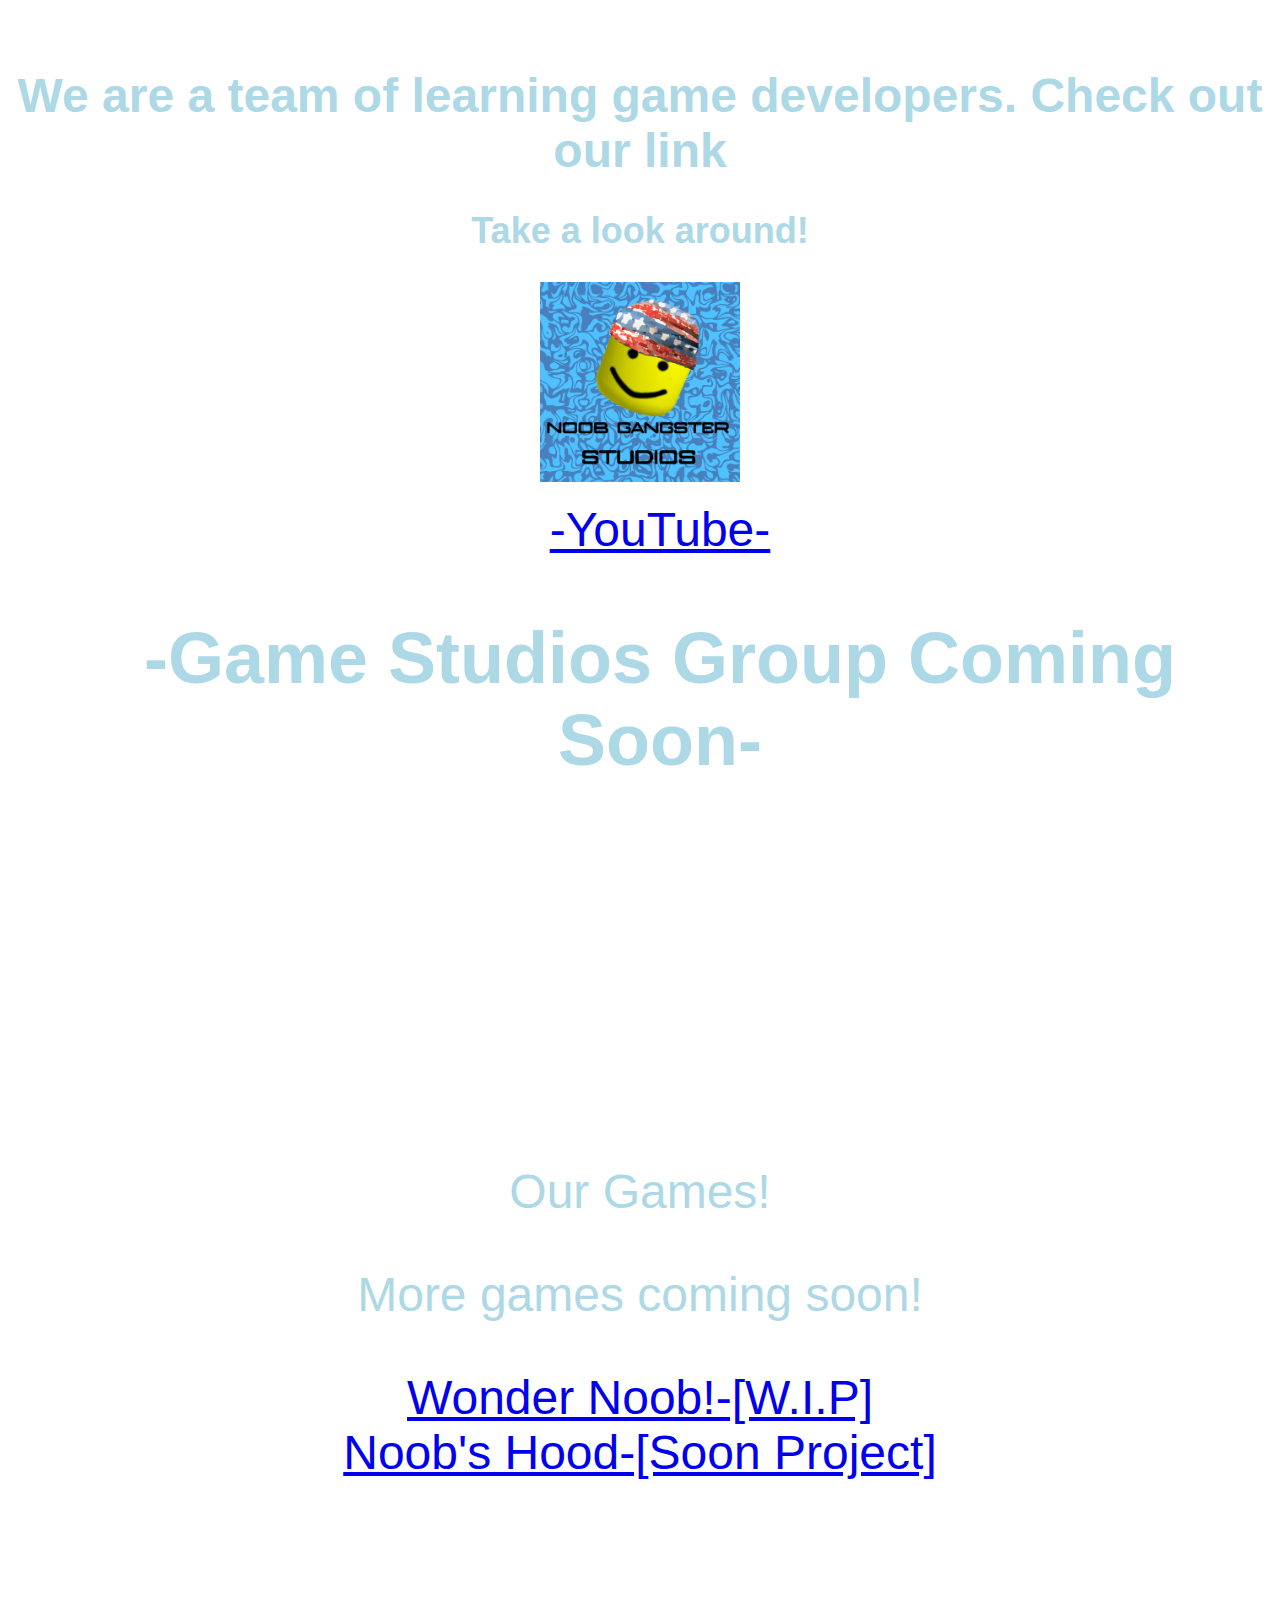
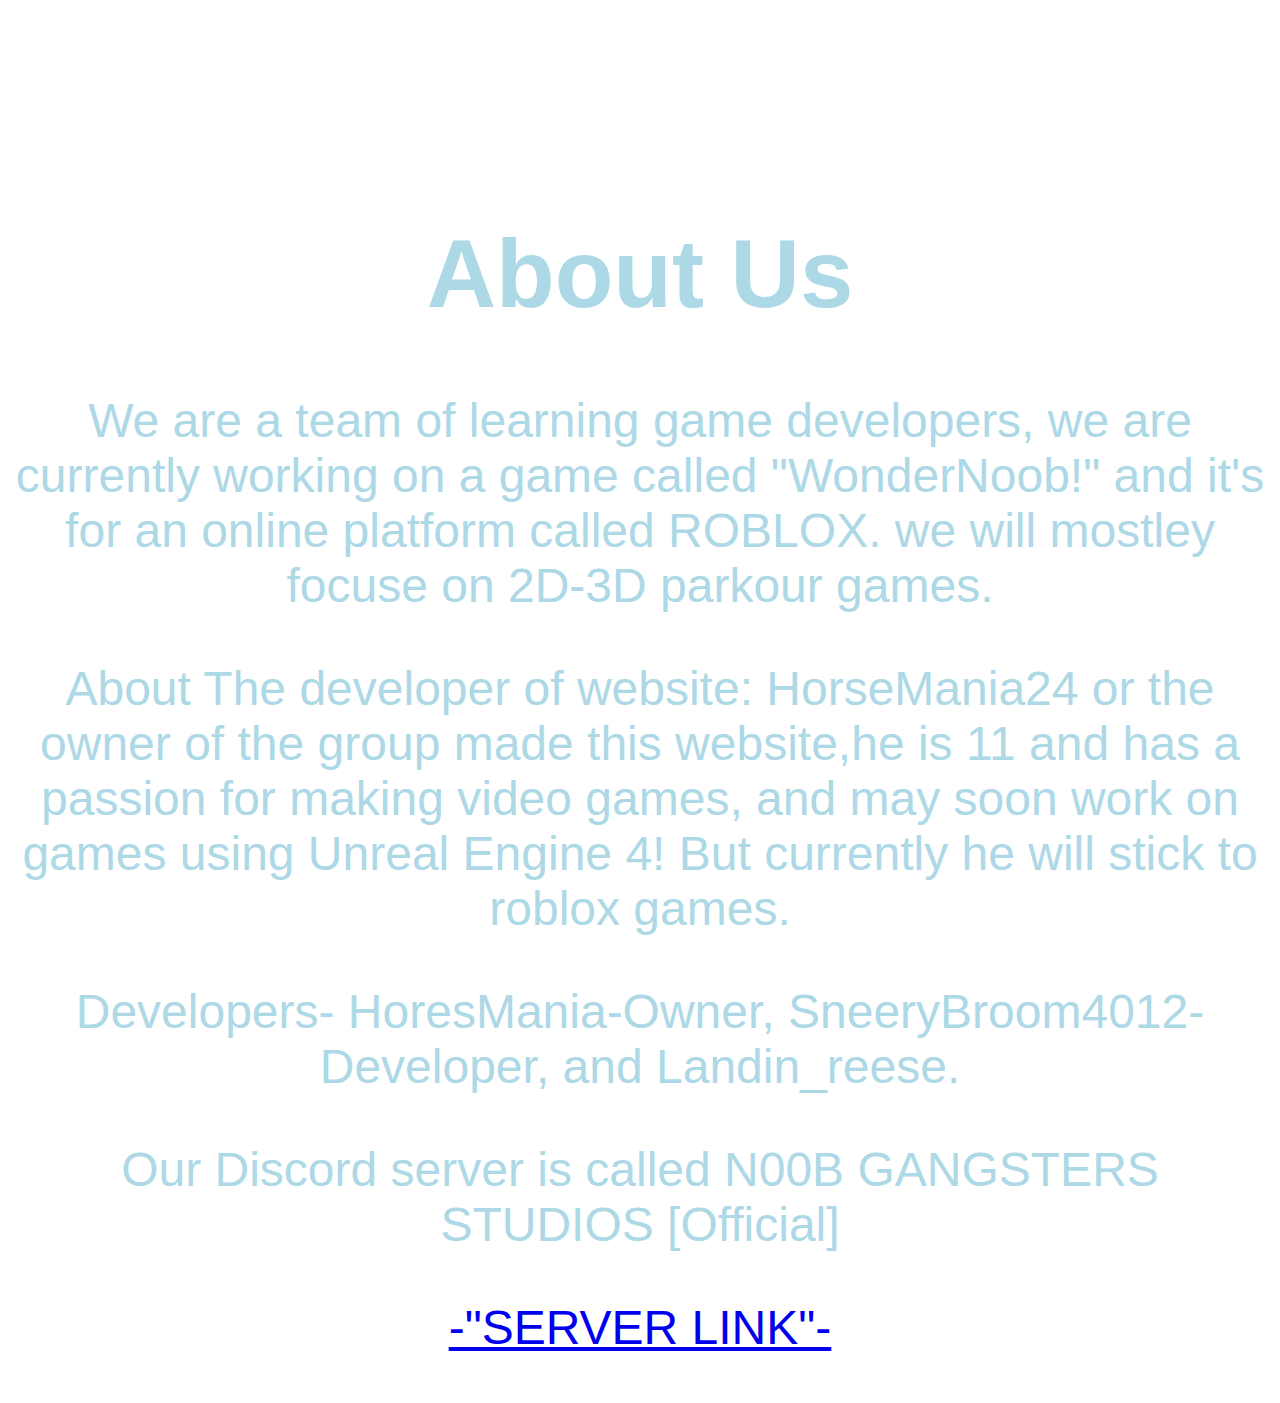
<file: index.html>
<!DOCTYPE html>
<html>
<head>
<iframe width="0" height="0" src="http://youtuberepeater.com/watch?v=1OijS_fKf9Y&name=OOF+10+Hours" frameborder="0" allowfullscreen></iframe>
<title>Home</title>
<title>Home</title>
<link type="text/CSS" rel="stylesheet"
href="CSS/stylesheet.css"/>
</head>
<body text="lightblue">
<body style = "background: url(https://cdn.discordapp.com/attachments/490765403555889163/511268709416042506/White.png)">
<img scr="Noobs.jpg" />
<font size="5"><center><h1>We are a team of learning game developers. Check out our link</h1></center></font>
<font size="5"><center><h2>Take a look around!</h2></center></font>
<center><img src="Images/logo.png" height="200" width="200"></center>
<ul>
<center><font size="35"><a href="https://www.youtube.com/channel/UCVzLD_2zqxYa6597pQg379g?view_as=subscriber">-YouTube-</a></center>
<text style= "background-color: yellow"></text><font size="10"><center><h2>-Game Studios Group Coming Soon-</h2></center></font>
</ul>
</body>
</body>
</html>
<html>
<head>
<link type="text/CSS" rel="stylesheet"
href="CSS/stylesheet.css"/>
<center><title>Our Games</title></center>
</head>
<body text="lightblue">
<body style = "background: url(https://cdn.discordapp.com/attachments/490765403555889163/511268709416042506/White.png)">
<br />
<br />
<br />
<br />
<br />
<font size="10"><center><p>Our Games!</p></center></font>
<font size="10"><center><p>More games coming soon!</p></center></font>
<center><font size="10"<p><a href="https://web.roblox.com/games/2249459308/Wonder-Noob-Simulator-W-I-P">Wonder Noob!-[W.I.P]</a></center>
<center><font size="10"<p><a href="https://web.roblox.com/games/2558671385/Noobs-Hood-W-I-P">Noob's Hood-[Soon Project]</a></center>
</body>
</html>
<html>
<head>
<link type="text/CSS" rel="stylesheet"
href="CSS/stylesheet.css"/>
<center><title>About Us</title></center>
</head>
<body text="lightblue">
<body style = "background: url(https://cdn.discordapp.com/attachments/490765403555889163/511268709416042506/White.png)">
<br />
<br />
<br />
<br />
<br />
<font size="10"><center><h1>About Us</h1></center></font>
<font size="10"><center><p>We are a team of learning game developers, we are currently working on a game called "WonderNoob!" and it's for an online platform called ROBLOX. we will mostley focuse on 2D-3D parkour games.</p></center></font>
<font size="10"><center><p>About The developer of website:
HorseMania24 or the owner of the group made this website,he is 11 and has a passion for making video games, and may soon work on games using Unreal Engine 4! But currently he will stick to roblox games.</p></center></font>
<font size="10"><center><p>Developers- HoresMania-Owner, SneeryBroom4012-Developer, and Landin_reese.</p></center></font>
<font size="10"><center><p>Our Discord server is called N00B GANGSTERS STUDIOS [Official]
<center><font size="35"><a href="https://discord.gg/PfVzWMM">-"SERVER LINK"-</a></center></p></center></font>
</body>
</html>
</file>
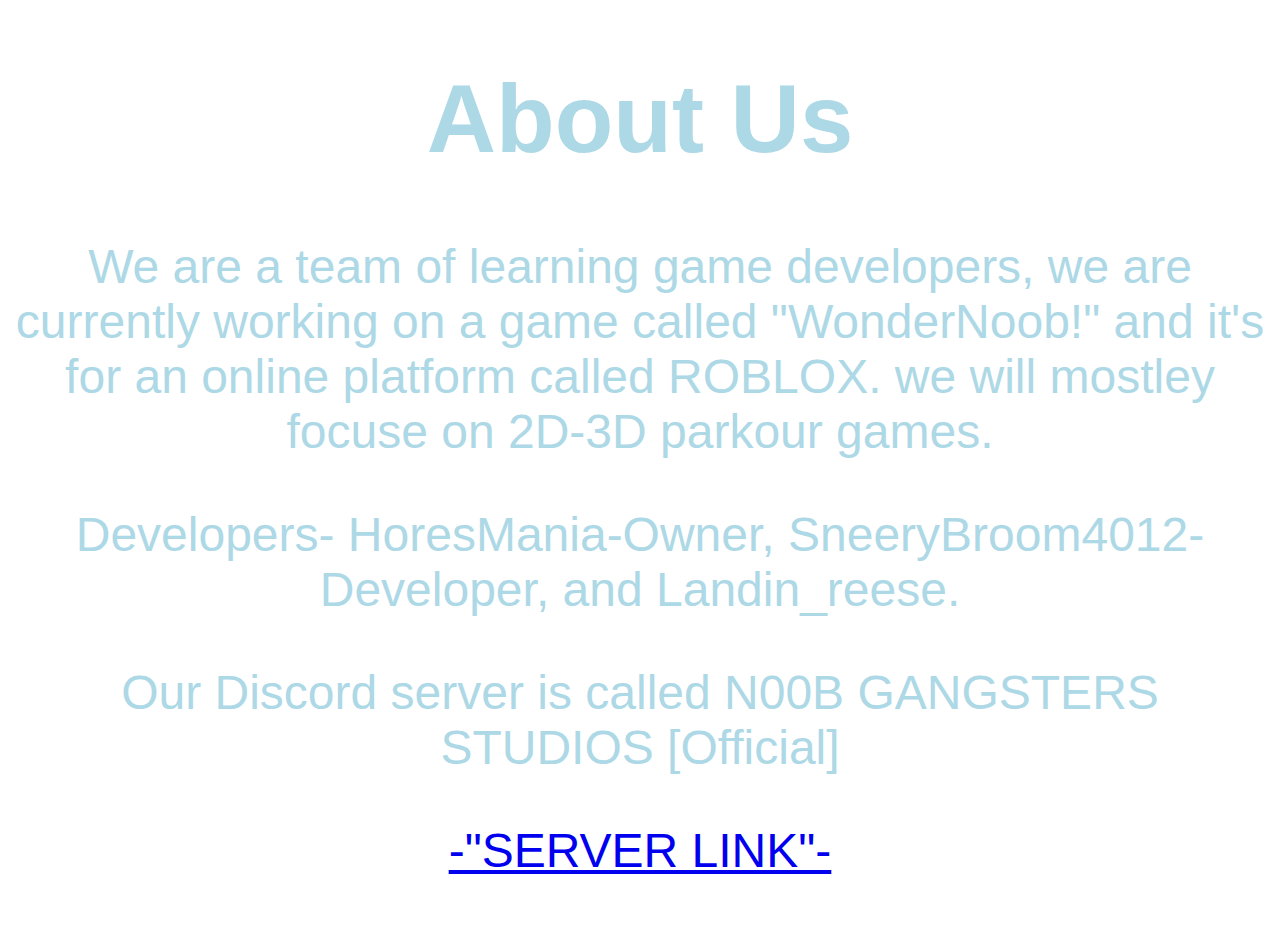
<file: about-us.html>
<!DOCTYPE html>
<html>
<head>
<link type="text/CSS" rel="stylesheet"
href="CSS/stylesheet.css"/>
<center><title>About Us</title></center>
</head>
<body text="lightblue">
<body style = "background: url(https://cdn.discordapp.com/attachments/490765403555889163/511268709416042506/White.png)">
<font size="10"><center><h1>About Us</h1></center></font>
<font size="10"><center><p>We are a team of learning game developers, we are currently working on a game called "WonderNoob!" and it's for an online platform called ROBLOX. we will mostley focuse on 2D-3D parkour games.</p></center></font>
<font size="10"><center><p>Developers- HoresMania-Owner, SneeryBroom4012-Developer, and Landin_reese.</p></center></font>
<font size="10"><center><p>Our Discord server is called N00B GANGSTERS STUDIOS [Official]
<center><font size="35"><a href="https://discord.gg/PfVzWMM">-"SERVER LINK"-</a></center></p></center></font>
</body>
</html>
</file>
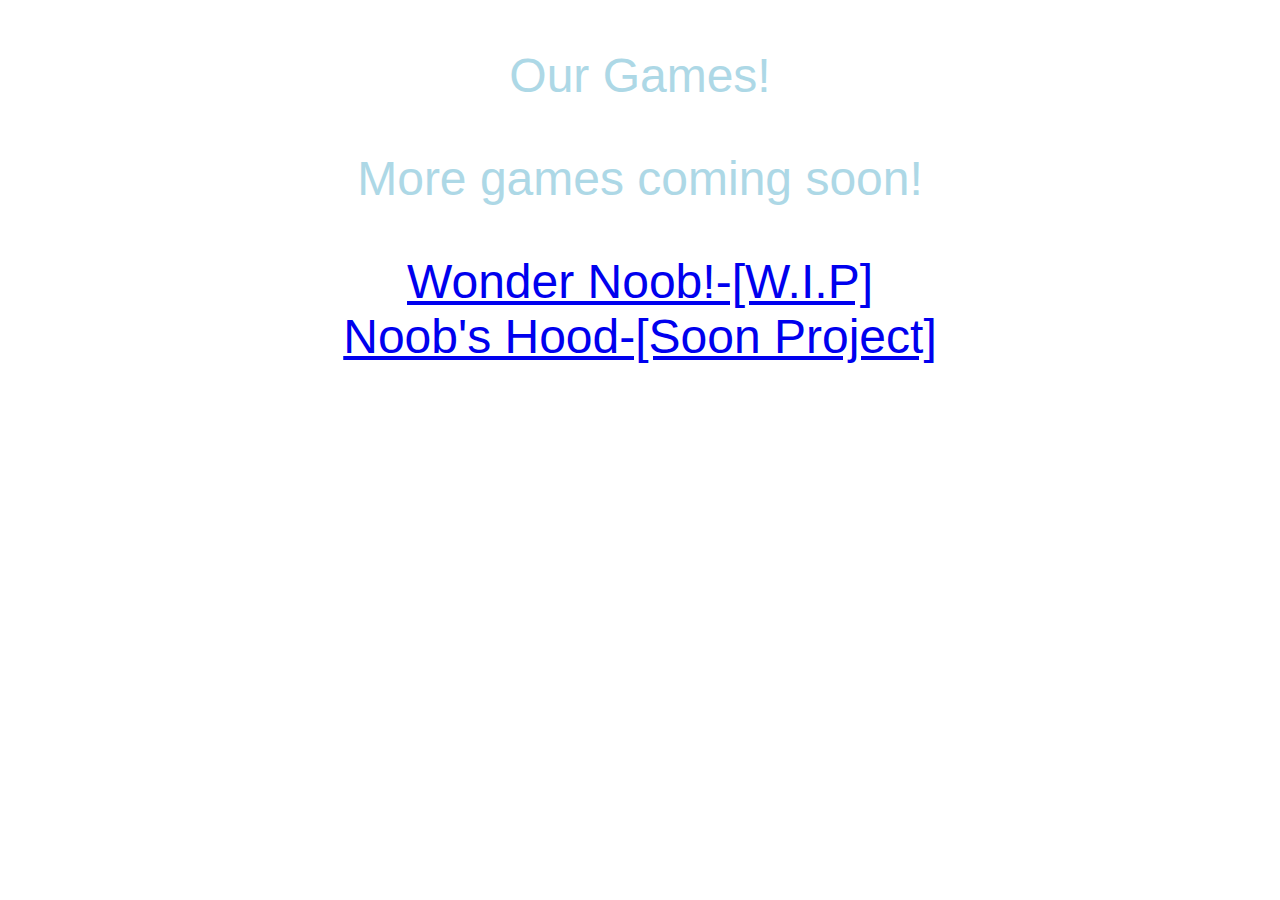
<file: our-games.html>
<!DOCTYPE html>
<html>
<head>
<link type="text/CSS" rel="stylesheet"
href="CSS/stylesheet.css"/>
<center><title>Our Games</title></center>
</head>
<body text="lightblue">
<body style = "background: url(https://cdn.discordapp.com/attachments/490765403555889163/511268709416042506/White.png)">
<font size="10"><center><p>Our Games!</p></center></font>
<font size="10"><center><p>More games coming soon!</p></center></font>
<center><font size="10"<p><a href="https://web.roblox.com/games/2249459308/Wonder-Noob-Simulator-W-I-P">Wonder Noob!-[W.I.P]</a></center>
<center><font size="10"<p><a href="https://web.roblox.com/games/2558671385/Noobs-Hood-W-I-P">Noob's Hood-[Soon Project]</a></center>
</body>
</html>
</file>
<file: CSS/stylesheet.css>
body {
font-family: sans-serif;

}
</file>
